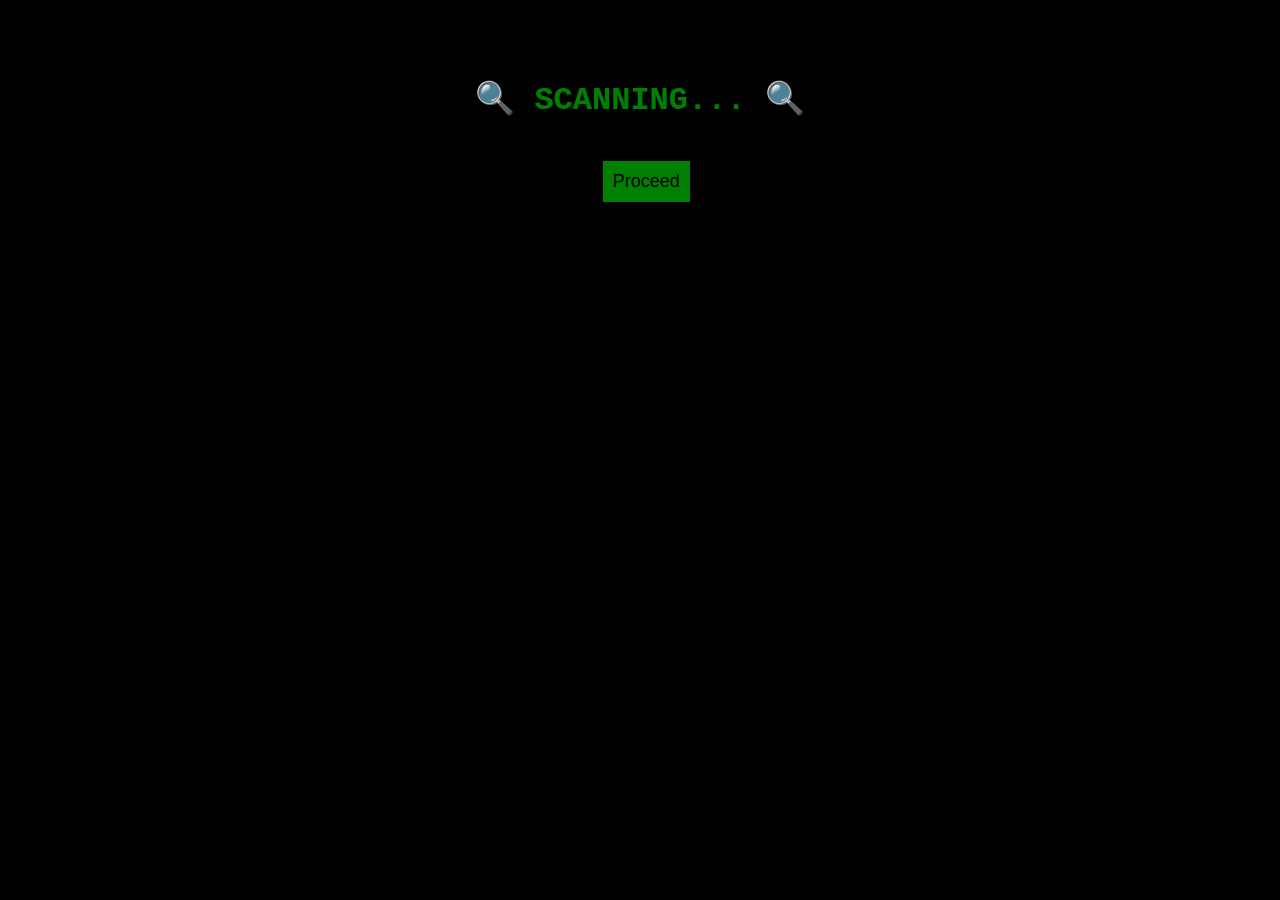
<file: index.html>
<!DOCTYPE html>
<html lang="en">
  <head>
    <meta charset="UTF-8">
    <meta name="viewport" content="width=device-width, initial-scale=1.0">
    <title>System Breached</title>
    <link rel="stylesheet" href="style.css">
  </head>
  <body>
    <h1 class="glitch">🔍 SCANNING... 🔍</h1>
    <p class="typewriter"></p>

    <script src="script.js"></script>

    <a href="question.html"><button class="button">Proceed</button></a>
  </body>
</html>
</file>
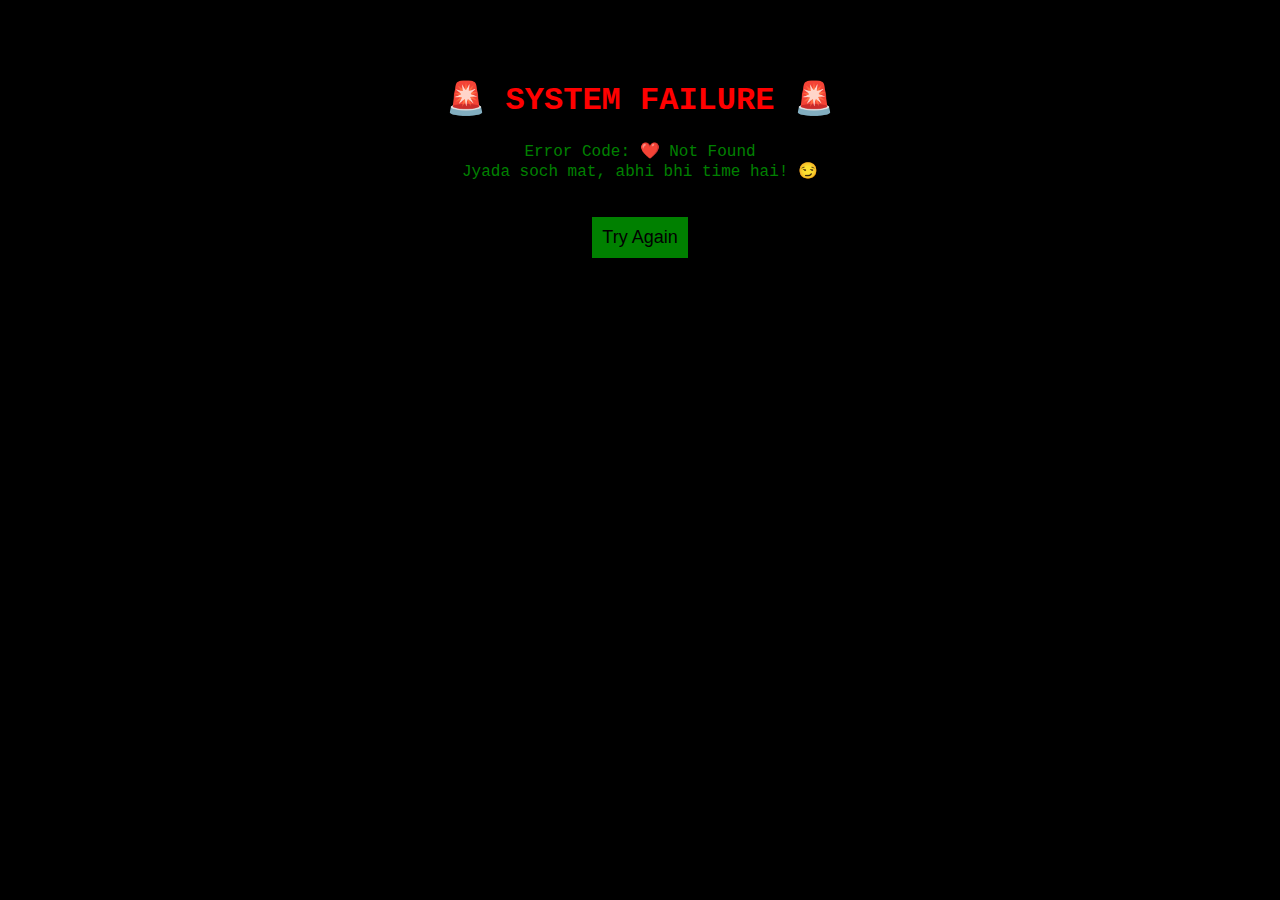
<file: no.html>
<!DOCTYPE html>
<html lang="en">
  <head>
    <meta charset="UTF-8">
    <meta name="viewport" content="width=device-width, initial-scale=1.0">
    <title>Error 404</title>
    <link rel="stylesheet" href="style.css">
  </head>
  <body>
    <h1 class="error">🚨 SYSTEM FAILURE 🚨</h1>
    <p class="message">Error Code: ❤️ Not Found<br>Jyada soch mat, abhi bhi time hai! 😏</p>
    <a href="question.html"><button class="button">Try Again</button></a>
  </body>
</html>
</file>
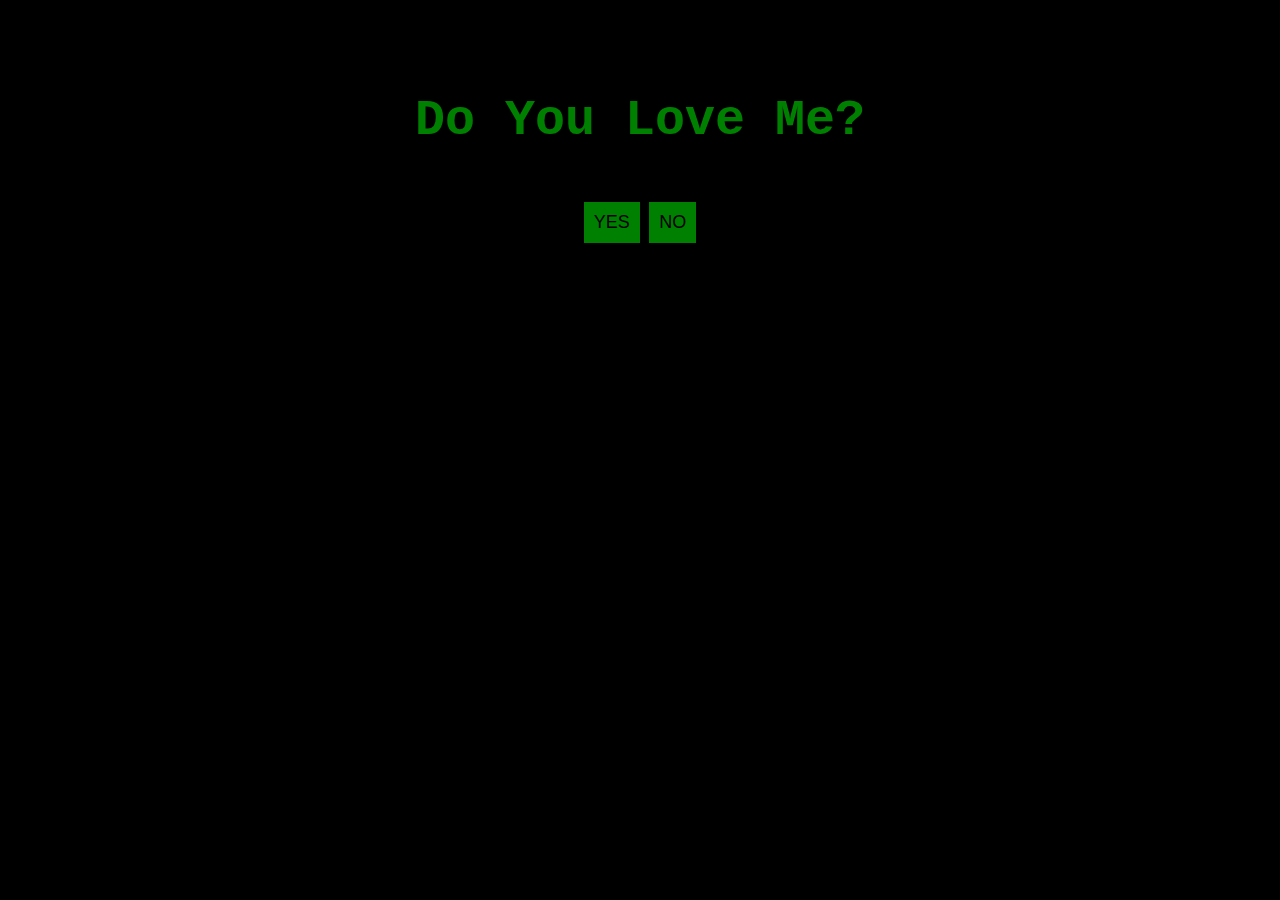
<file: question.html>
<!DOCTYPE html>
<html lang="en">
  <head>
    <meta charset="UTF-8">
    <meta name="viewport" content="width=device-width, initial-scale=1.0">
    <title>Decision Time</title>
    <link rel="stylesheet" href="style.css">
  </head>
  <body>
    <h1 class="hacker-text">Do You Love Me?</h1>

    <a href="yes.html"><button class="button">YES</button></a>
    <a href="no.html"><button class="button">NO</button></a>
  </body>
</html>
</file>
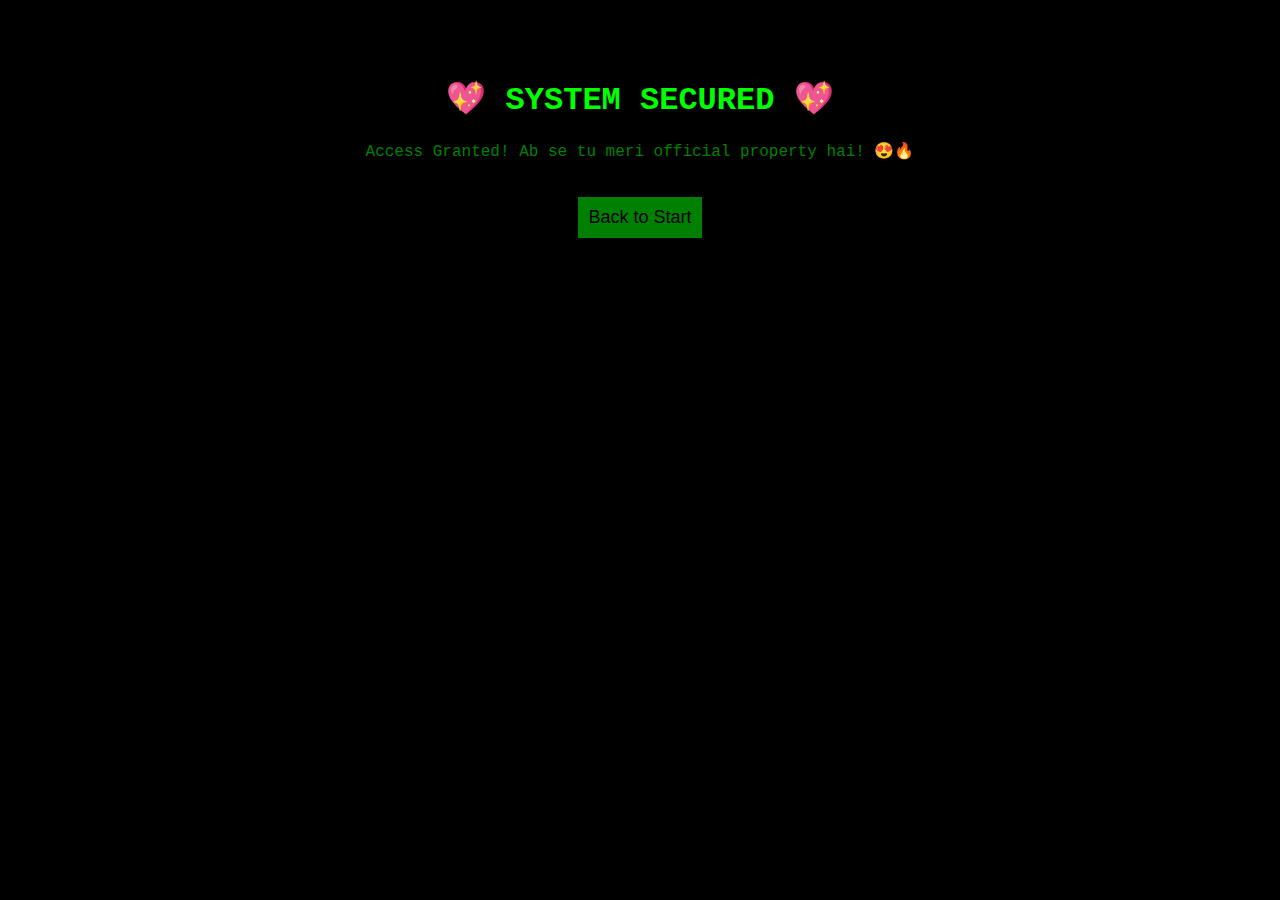
<file: yes.html>
<!DOCTYPE html>
<html lang="en">
  <head>
    <meta charset="UTF-8">
    <meta name="viewport" content="width=device-width, initial-scale=1.0">
    <title>Good Choice!</title>
    <link rel="stylesheet" href="style.css">
  </head>
  <body>
    <h1 class="success">💖 SYSTEM SECURED 💖</h1>
    <p class="message">Access Granted! Ab se tu meri official property hai! 😍🔥</p>
    <a href="index.html"><button class="button">Back to Start</button></a>
  </body>
</html>
</file>
<file: style.css>
body {
    background-color: black;
    color: green;
    font-family: 'Courier New', monospace;
    text-align: center;
    padding: 50px;
}
.typewriter {
    display: inline-block;
    border-right: 3px solid green;
    white-space: nowrap;
    overflow: hidden;
    font-size: 20px;
}
.hacker-text {
    font-size: 50px;
    font-weight: bold;
    color: green;
    text-align: center;
    font-family: 'Courier New', monospace;
}
.success {
    color: lime;
}
.error {
    color: red;
}
.button {
    background-color: green;
    color: black;
    padding: 10px;
    font-size: 18px;
    border: none;
    cursor: pointer;
    margin-top: 20px;
}
.button:hover {
    background-color: red;
}
</file>
